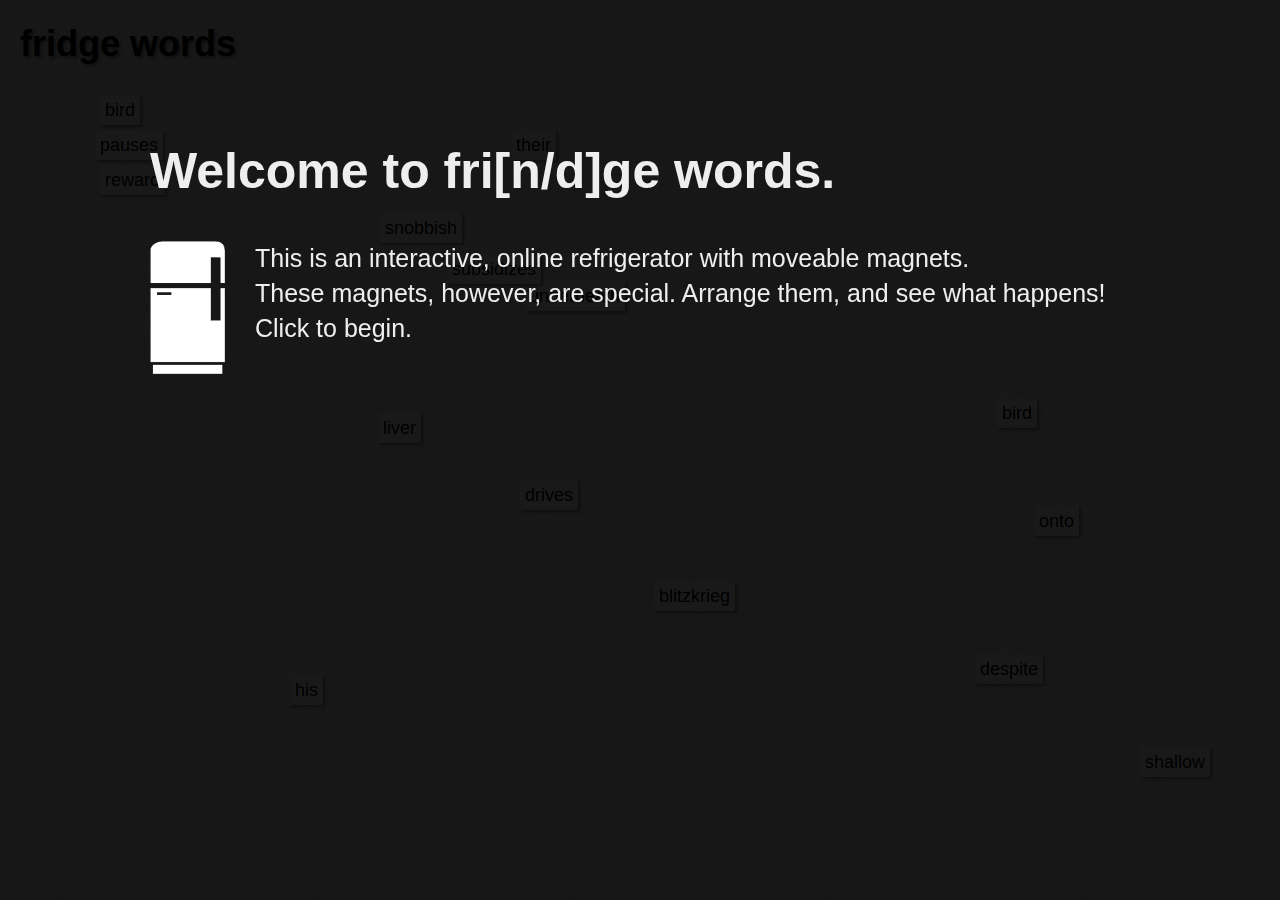
<file: media/interactive/fridge_words/index.html>
<!DOCTYPE html>
<html lang="en">
<head>
	<meta charset="utf-8"/>
	<title>fri[n/d]ge words</title>
	<link rel="stylesheet" href="fridge_stylesheet.css">
	<script src="externals/jquery.js"></script>
	<script src="externals/script_abstract.js" type="text/javascript"></script>
</head>

<body>
	<h1 id="header">fridge words</h1>
	<div class="testdiv"></div>
	<div class="lightbox">
		<p><h2>Welcome to fri[n/d]ge words.</h2></p>
		<p><img src="images/fridge.png" alt="fridge" width="75px" />
			This is an interactive, online refrigerator with moveable magnets. <br/>These magnets, however, are special. Arrange them, and see what happens! <br/>Click to begin.</p>
	</div>

</body>
</html>
</file>
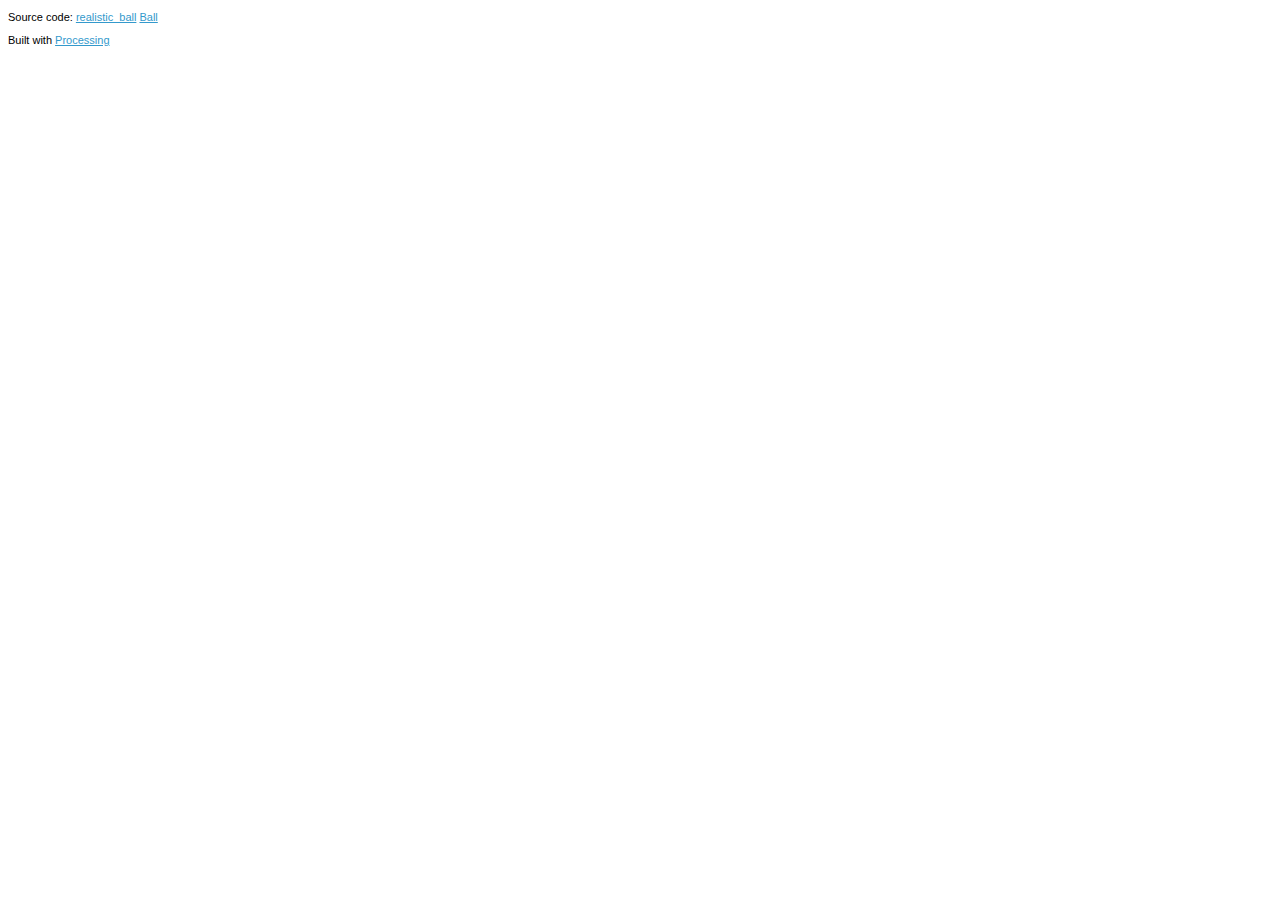
<file: media/2d_media/realistic_ball/applet/index.html>
<!DOCTYPE html PUBLIC "-//W3C//DTD XHTML 1.0 Strict//EN" "http://www.w3.org/TR/xhtml1/DTD/xhtml1-strict.dtd">
<html xmlns="http://www.w3.org/1999/xhtml" xml:lang="en" lang="en">
  <head>
    <!-- charset must remain utf-8 to be handled properly by Processing -->
    <meta http-equiv="content-type" content="text/html; charset=utf-8" />

    <title>realistic_ball : Built with Processing</title>

    <style type="text/css">
      /* <![CDATA[ */
	
	body {
	  font-family: verdana, geneva, arial, helvetica, sans-serif; 
	  font-size: 11px; 
	  text-decoration: none; 
	  font-weight: normal; 
	  line-height: normal; 
	}
		 
	a          { color: #3399cc; }
	a:link     { color: #3399cc; text-decoration: underline; }
	a:visited  { color: #3399cc; text-decoration: underline; }
	a:active   { color: #3399cc; text-decoration: underline; }
	a:hover    { color: #3399cc; text-decoration: underline; }

      /* ]]> */
    </style>    
  </head>

  <body>
    <div id="content">
      <div id="realistic_ball_container">

	<!-- This version plays nicer with older browsers, 
	     but requires JavaScript to be enabled. 
	     http://java.sun.com/javase/6/docs/technotes/guides/jweb/deployment_advice.html
	     http://download.oracle.com/javase/tutorial/deployment/deploymentInDepth/ -->
	<script type="text/javascript"
		src="http://www.java.com/js/deployJava.js"></script>
	<script type="text/javascript">
	  /* <![CDATA[ */

	  var attributes = { 
            code: 'realistic_ball.class',
            archive: 'realistic_ball.jar',
            width: 500, 
            height: 500,
          };
          var parameters = { 
            image: 'loading.gif',
            centerimage: 'true',
          };
          var version = '1.5';
          deployJava.runApplet(attributes, parameters, version);

          /* ]]> */
        </script>
        
	<noscript> <div>
	  <!--[if !IE]> -->
	  <object classid="java:realistic_ball.class" 
            	  type="application/x-java-applet"
            	  archive="realistic_ball.jar"
            	  width="500" height="500"
            	  standby="Loading Processing software..." >
            
	    <param name="archive" value="realistic_ball.jar" />
	    
	    <param name="mayscript" value="true" />
	    <param name="scriptable" value="true" />
	    
	    <param name="image" value="loading.gif" />
	    <param name="boxmessage" value="Loading Processing software..." />
	    <param name="boxbgcolor" value="#FFFFFF" />
	  <!--<![endif]-->

	    <!-- For more instructions on deployment, 
		 or to update the CAB file listed here, see:
		 http://java.sun.com/javase/6/webnotes/family-clsid.html
		 http://java.sun.com/javase/6/webnotes/install/jre/autodownload.html -->
	    <object classid="clsid:8AD9C840-044E-11D1-B3E9-00805F499D93"
		    codebase="http://java.sun.com/update/1.6.0/jinstall-6u20-windows-i586.cab"
		    width="500" height="500"
		    standby="Loading Processing software..."  >
	      
	      <param name="code" value="realistic_ball" />
	      <param name="archive" value="realistic_ball.jar" />
	      
	      <param name="mayscript" value="true" />
	      <param name="scriptable" value="true" />
	      
	      <param name="image" value="loading.gif" />
	      <param name="boxmessage" value="Loading Processing software..." />
	      <param name="boxbgcolor" value="#FFFFFF" />
	      
	      <p>
		<strong>
		  This browser does not have a Java Plug-in.
		  <br />
		  <a href="http://www.java.com/getjava" 
		     title="Download Java Plug-in">
		    Get the latest Java Plug-in here.
		  </a>
		</strong>
	      </p>
	      
	    </object>
	    
	  <!--[if !IE]> -->
	  </object>
	  <!--<![endif]-->

	</div> </noscript>

      </div>
      
      <p>
	
      </p>
      
      <p>
	Source code: <a href="realistic_ball.pde">realistic_ball</a> <a href="Ball.pde">Ball</a> 
      </p>
      
      <p>
	Built with <a href="http://processing.org" title="Processing.org">Processing</a>
      </p>
    </div>
  </body>
</html>
</file>
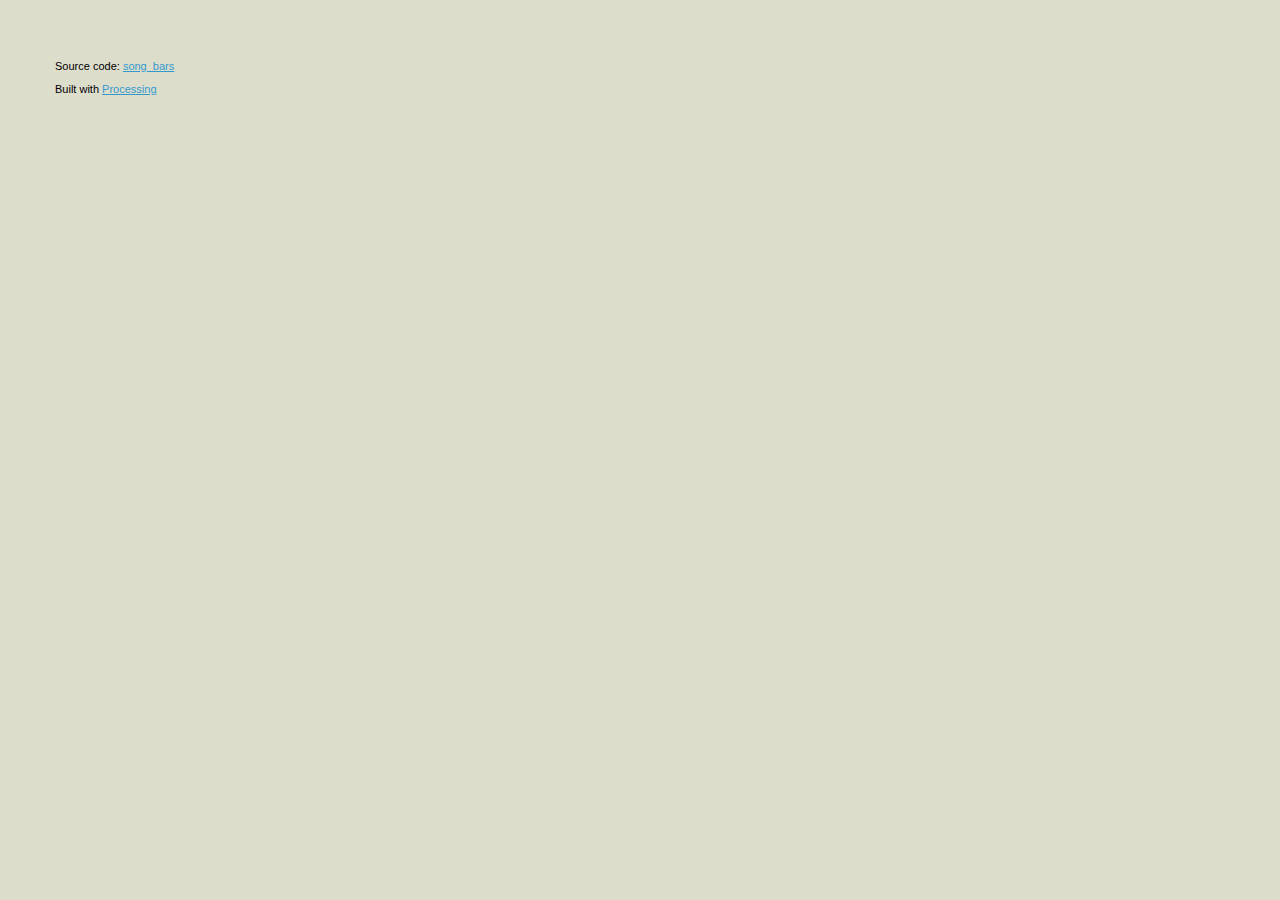
<file: media/2d_media/song_bars/applet/index.html>
<!DOCTYPE html PUBLIC "-//W3C//DTD XHTML 1.0 Strict//EN" "http://www.w3.org/TR/xhtml1/DTD/xhtml1-strict.dtd">
<html xmlns="http://www.w3.org/1999/xhtml" xml:lang="en" lang="en">
  <head>
    <!-- charset must remain utf-8 to be handled properly by Processing -->
    <meta http-equiv="content-type" content="text/html; charset=utf-8" />

    <title>song_bars : Built with Processing</title>

    <style type="text/css">
      /* <![CDATA[ */
	
	body {
  	  margin: 60px 0px 0px 55px;
	  font-family: verdana, geneva, arial, helvetica, sans-serif; 
	  font-size: 11px; 
	  background-color: #ddddcc; 
	  text-decoration: none; 
	  font-weight: normal; 
	  line-height: normal; 
	}
		 
	a          { color: #3399cc; }
	a:link     { color: #3399cc; text-decoration: underline; }
	a:visited  { color: #3399cc; text-decoration: underline; }
	a:active   { color: #3399cc; text-decoration: underline; }
	a:hover    { color: #3399cc; text-decoration: underline; }

      /* ]]> */
    </style>    
  </head>

  <body>
    <div id="content">
      <div id="song_bars_container">

	<!-- This version plays nicer with older browsers, 
	     but requires JavaScript to be enabled. 
	     http://java.sun.com/javase/6/docs/technotes/guides/jweb/deployment_advice.html
	     http://download.oracle.com/javase/tutorial/deployment/deploymentInDepth/ -->
	<script type="text/javascript"
		src="http://www.java.com/js/deployJava.js"></script>
	<script type="text/javascript">
	  /* <![CDATA[ */

	  var attributes = { 
            code: 'song_bars.class',
            archive: 'song_bars.jar,jl1.0.jar,jsminim.jar,minim-spi.jar,minim.jar,mp3spi1.9.4.jar,tritonus_aos.jar,tritonus_share.jar,core.jar',
            width: 500, 
            height: 500,
          };
          var parameters = { 
            image: 'loading.gif',
            centerimage: 'true',
          };
          var version = '1.5';
          deployJava.runApplet(attributes, parameters, version);

          /* ]]> */
        </script>
        
	<noscript> <div>
	  <!--[if !IE]> -->
	  <object classid="java:song_bars.class" 
            	  type="application/x-java-applet"
            	  archive="song_bars.jar,jl1.0.jar,jsminim.jar,minim-spi.jar,minim.jar,mp3spi1.9.4.jar,tritonus_aos.jar,tritonus_share.jar,core.jar"
            	  width="500" height="500"
            	  standby="Loading Processing software..." >
            
	    <param name="archive" value="song_bars.jar,jl1.0.jar,jsminim.jar,minim-spi.jar,minim.jar,mp3spi1.9.4.jar,tritonus_aos.jar,tritonus_share.jar,core.jar" />
	    
	    <param name="mayscript" value="true" />
	    <param name="scriptable" value="true" />
	    
	    <param name="image" value="loading.gif" />
	    <param name="boxmessage" value="Loading Processing software..." />
	    <param name="boxbgcolor" value="#FFFFFF" />
	  <!--<![endif]-->

	    <!-- For more instructions on deployment, 
		 or to update the CAB file listed here, see:
		 http://java.sun.com/javase/6/webnotes/family-clsid.html
		 http://java.sun.com/javase/6/webnotes/install/jre/autodownload.html -->
	    <object classid="clsid:8AD9C840-044E-11D1-B3E9-00805F499D93"
		    codebase="http://java.sun.com/update/1.6.0/jinstall-6u20-windows-i586.cab"
		    width="500" height="500"
		    standby="Loading Processing software..."  >
	      
	      <param name="code" value="song_bars" />
	      <param name="archive" value="song_bars.jar,jl1.0.jar,jsminim.jar,minim-spi.jar,minim.jar,mp3spi1.9.4.jar,tritonus_aos.jar,tritonus_share.jar,core.jar" />
	      
	      <param name="mayscript" value="true" />
	      <param name="scriptable" value="true" />
	      
	      <param name="image" value="loading.gif" />
	      <param name="boxmessage" value="Loading Processing software..." />
	      <param name="boxbgcolor" value="#FFFFFF" />
	      
	      <p>
		<strong>
		  This browser does not have a Java Plug-in.
		  <br />
		  <a href="http://www.java.com/getjava" 
		     title="Download Java Plug-in">
		    Get the latest Java Plug-in here.
		  </a>
		</strong>
	      </p>
	      
	    </object>
	    
	  <!--[if !IE]> -->
	  </object>
	  <!--<![endif]-->

	</div> </noscript>

      </div>
      
      <p>
	
      </p>
      
      <p>
	Source code: <a href="song_bars.pde">song_bars</a> 
      </p>
      
      <p>
	Built with <a href="http://processing.org" title="Processing.org">Processing</a>
      </p>
    </div>
  </body>
</html>
</file>
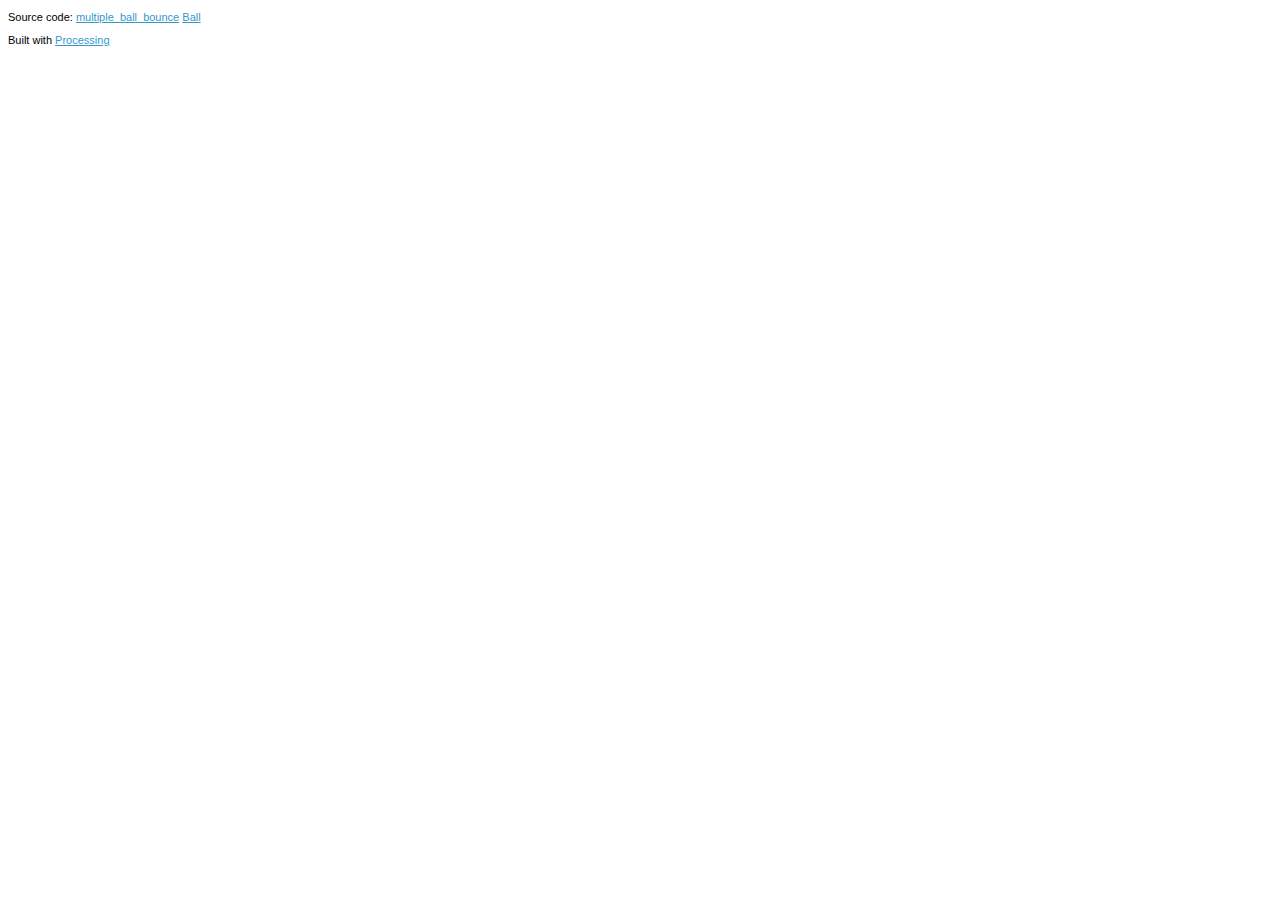
<file: media/interactive/multiple_ball/applet/index.html>
<!DOCTYPE html PUBLIC "-//W3C//DTD XHTML 1.0 Strict//EN" "http://www.w3.org/TR/xhtml1/DTD/xhtml1-strict.dtd">
<html xmlns="http://www.w3.org/1999/xhtml" xml:lang="en" lang="en">
  <head>
    <!-- charset must remain utf-8 to be handled properly by Processing -->
    <meta http-equiv="content-type" content="text/html; charset=utf-8" />

    <title>multiple_ball_bounce : Built with Processing</title>

    <style type="text/css">
      /* <![CDATA[ */
	
	body {
	  font-family: verdana, geneva, arial, helvetica, sans-serif; 
	  font-size: 11px; 
	  text-decoration: none; 
	  font-weight: normal; 
	  line-height: normal; 
	}
		 
	a          { color: #3399cc; }
	a:link     { color: #3399cc; text-decoration: underline; }
	a:visited  { color: #3399cc; text-decoration: underline; }
	a:active   { color: #3399cc; text-decoration: underline; }
	a:hover    { color: #3399cc; text-decoration: underline; }

      /* ]]> */
    </style>    
  </head>

  <body>
    <div id="content">
      <div id="multiple_ball_bounce_container">

	<!-- This version plays nicer with older browsers, 
	     but requires JavaScript to be enabled. 
	     http://java.sun.com/javase/6/docs/technotes/guides/jweb/deployment_advice.html
	     http://download.oracle.com/javase/tutorial/deployment/deploymentInDepth/ -->
	<script type="text/javascript"
		src="http://www.java.com/js/deployJava.js"></script>
	<script type="text/javascript">
	  /* <![CDATA[ */

	  var attributes = { 
            code: 'multiple_ball_bounce.class',
            archive: 'multiple_ball_bounce.jar',
            width: 500, 
            height: 500,
          };
          var parameters = { 
            image: 'loading.gif',
            centerimage: 'true',
          };
          var version = '1.5';
          deployJava.runApplet(attributes, parameters, version);

          /* ]]> */
        </script>
        
	<noscript> <div>
	  <!--[if !IE]> -->
	  <object classid="java:multiple_ball_bounce.class" 
            	  type="application/x-java-applet"
            	  archive="multiple_ball_bounce.jar"
            	  width="500" height="500"
            	  standby="Loading Processing software..." >
            
	    <param name="archive" value="multiple_ball_bounce.jar" />
	    
	    <param name="mayscript" value="true" />
	    <param name="scriptable" value="true" />
	    
	    <param name="image" value="loading.gif" />
	    <param name="boxmessage" value="Loading Processing software..." />
	    <param name="boxbgcolor" value="#c7c7c7" />
	  <!--<![endif]-->

	    <!-- For more instructions on deployment, 
		 or to update the CAB file listed here, see:
		 http://java.sun.com/javase/6/webnotes/family-clsid.html
		 http://java.sun.com/javase/6/webnotes/install/jre/autodownload.html -->
	    <object classid="clsid:8AD9C840-044E-11D1-B3E9-00805F499D93"
		    codebase="http://java.sun.com/update/1.6.0/jinstall-6u20-windows-i586.cab"
		    width="500" height="500"
		    standby="Loading Processing software..."  >
	      
	      <param name="code" value="multiple_ball_bounce" />
	      <param name="archive" value="multiple_ball_bounce.jar" />
	      
	      <param name="mayscript" value="true" />
	      <param name="scriptable" value="true" />
	      
	      <param name="image" value="loading.gif" />
	      <param name="boxmessage" value="Loading Processing software..." />
	      <param name="boxbgcolor" value="#c7c7c7" />
	      
	      <p>
		<strong>
		  This browser does not have a Java Plug-in.
		  <br />
		  <a href="http://www.java.com/getjava" 
		     title="Download Java Plug-in">
		    Get the latest Java Plug-in here.
		  </a>
		</strong>
	      </p>
	      
	    </object>
	    
	  <!--[if !IE]> -->
	  </object>
	  <!--<![endif]-->

	</div> </noscript>

      </div>
      
      <p>
	
      </p>
      
      <p>
	Source code: <a href="multiple_ball_bounce.pde">multiple_ball_bounce</a> <a href="Ball.pde">Ball</a> 
      </p>
      
      <p>
	Built with <a href="http://processing.org" title="Processing.org">Processing</a>
      </p>
    </div>
  </body>
</html>
</file>
<file: media/interactive/fridge_words/fridge_stylesheet.css>
body {
	background: url("images/pattern_03.png");
	background-repeat: repeat;
	margin: 0px;
	padding: 0px;
	font-family: Helvetica, Ariel, sans-serif;
	font-size: 18px;
	color: #000000;
	min-width: 600px;
	min-height: 500px;
	cursor: default;
	overflow: hidden;
}

.drag {
	position: absolute;
	z-index: 0;
	cursor: move;
	/* making text unselectable */
	user-select: none;
	-webkit-user-select: none;
	-moz-user-select: none;
}

h1 {
	margin: 0px;
	padding-left: 20px;
	padding-top: 23px;
	text-shadow: 2px 2px 3px #888888;
		/* making text unselectable */
	user-select: none;
	-webkit-user-select: none;
	-moz-user-select: none;
}

h2 {
	font-size: 50px;
}

img {
	float: left;
	padding-right: 30px;
	padding-top: -10px;
}

.lightbox {
	position: fixed;
	top: 0px;
	bottom: 0px;
	left: 0px;
	right: 0px;
	background: rgba(0,0,0, 0.9);
	padding-top: 100px;
	padding-left: 150px;
	color: #eeeeee;
	/* making text unselectable */
	user-select: none;
	-webkit-user-select: none;
	-moz-user-select: none;
}

.magnet span {
	background: white;
	padding: 5px;
	box-shadow: 2px 2px 3px #888888;
}

p {
	font-size: 25px;
	line-height: 35px;
}
</file>
